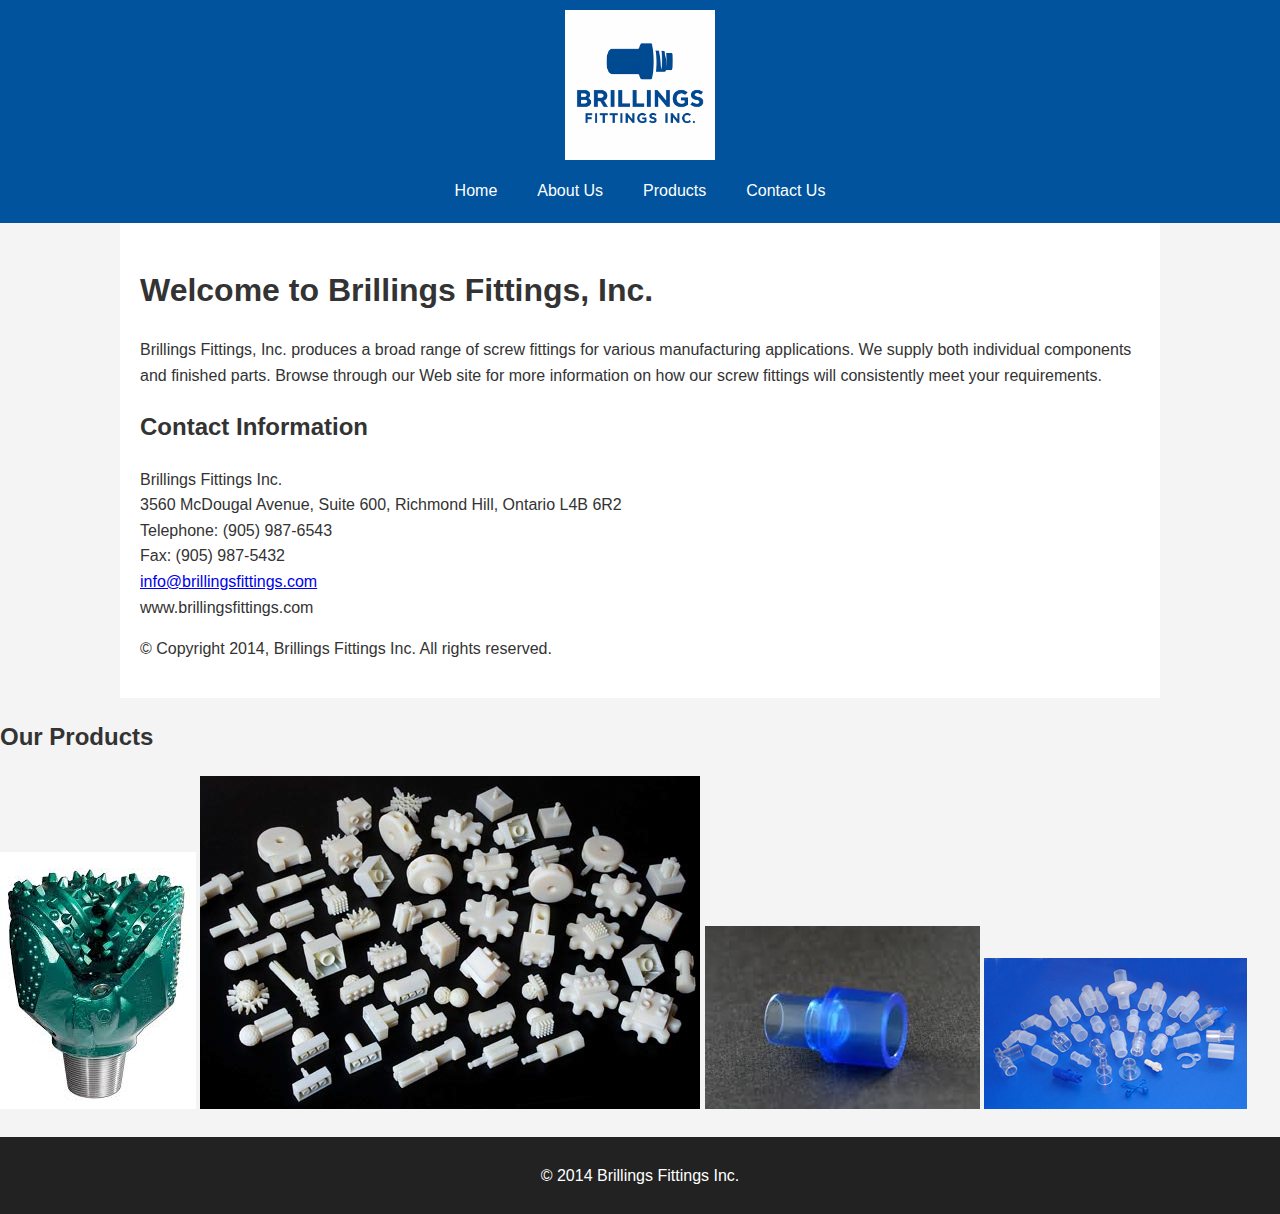
<file: index.html>
<!DOCTYPE html>
<html lang="en">
<head>
    <meta charset="UTF-8">
    <meta name="viewport" content="width=device-width, initial-scale=1.0">
    <title>Brillings Fittings Inc.</title>
    <link rel="stylesheet" href="style.css">
    <script src="script.js" defer></script>
</head>
<body>
    <header>
        <img src="logo_image.png" alt="Brillings Fittings Inc. Logo" class="logo">
        <nav>
            <ul>
                <li><a href="index.html">Home</a></li>
                <li><a href="about.html">About Us</a></li>
                <li><a href="products.html">Products</a></li>
                <li><a href="contact.html">Contact Us</a></li>
            </ul>
        </nav>
    </header>

    <main>
        <h1>Welcome to Brillings Fittings, Inc.</h1>
        <p>Brillings Fittings, Inc. produces a broad range of screw fittings for various manufacturing applications. We supply both individual components and finished parts. Browse through our Web site for more information on how our screw fittings will consistently meet your requirements.</p>

        <section class="contact-info">
            <h2>Contact Information</h2>
            <p>Brillings Fittings Inc.<br>
            3560 McDougal Avenue, Suite 600, Richmond Hill, Ontario L4B 6R2<br>
            Telephone: (905) 987-6543<br>
            Fax: (905) 987-5432<br>
            <a href="mailto:info@brillingsfittings.com">info@brillingsfittings.com</a><br>
            www.brillingsfittings.com</p>
            <p>© Copyright 2014, Brillings Fittings Inc. All rights reserved.</p>
        </section>
    </main>
	<!-- Product Gallery -->
        <section class="product-gallery">
            <h2>Our Products</h2>
            <div class="gallery">
                <img src="product5.jpg" alt="Product 5" class="product-image">
                <img src="product6.jpg" alt="Product 6" class="product-image">
                <img src="product7.jpg" alt="Product 7" class="product-image">
                <img src="product8.jpg" alt="Product 8" class="product-image">
                <!-- Add more images here -->
            </div>
        </section>

    <footer>
        <p>&copy; 2014 Brillings Fittings Inc.</p>
    </footer>
</body>
</html>
</file>
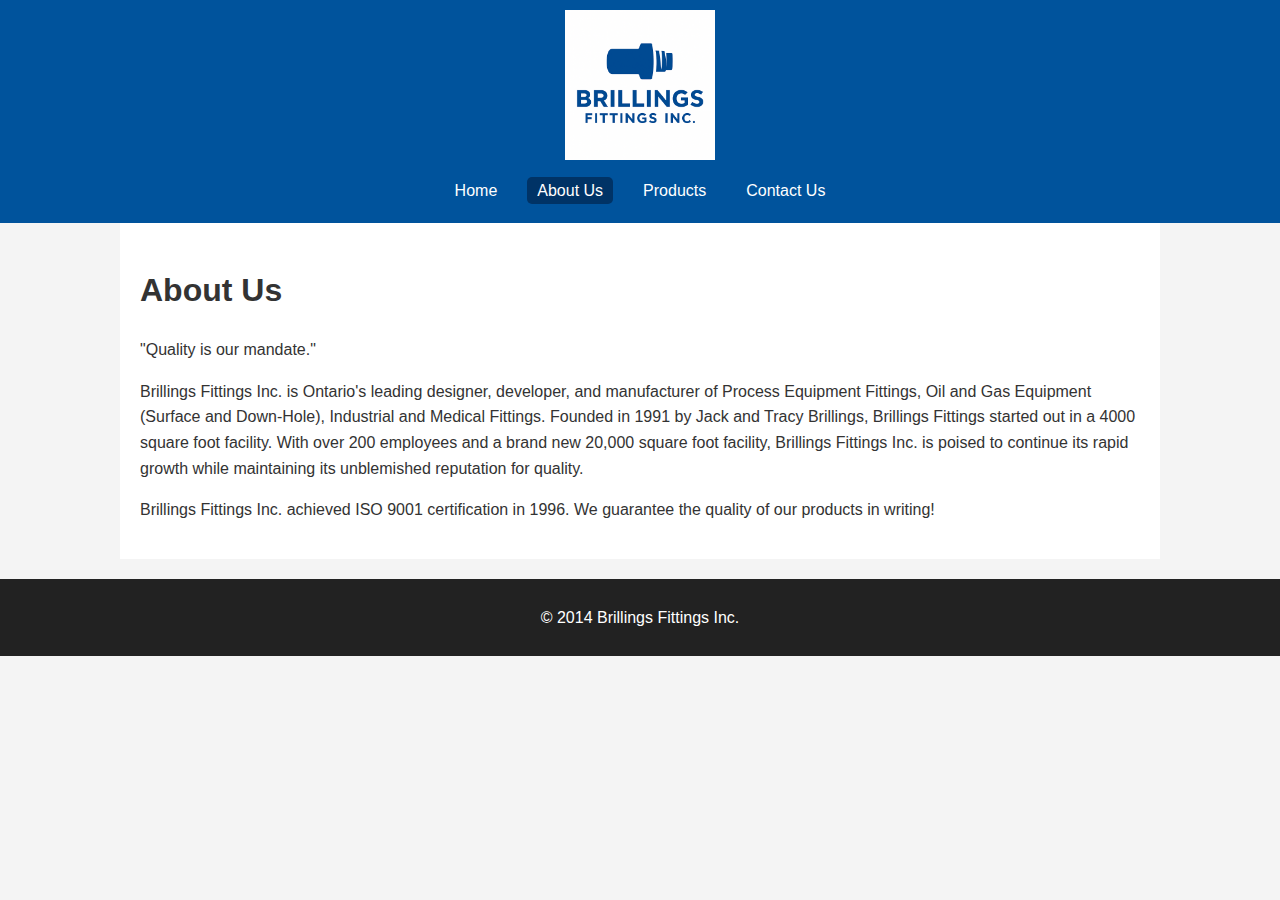
<file: about.html>
<!DOCTYPE html>
<html lang="en">
<head>
    <meta charset="UTF-8">
    <meta name="viewport" content="width=device-width, initial-scale=1.0">
    <title>About Us - Brillings Fittings Inc.</title>
    <link rel="stylesheet" href="style.css">
</head>
<body>
    <header>
        <img src="logo_image.png" alt="Brillings Fittings Inc. Logo" class="logo">
        <nav>
            <ul>
                <li><a href="index.html">Home</a></li>
                <li><a href="about.html" class="active">About Us</a></li>
                <li><a href="products.html">Products</a></li>
                <li><a href="contact.html">Contact Us</a></li>
            </ul>
        </nav>
    </header>

    <main>
        <h1>About Us</h1>
        <p>"Quality is our mandate."</p>
        <p>Brillings Fittings Inc. is Ontario's leading designer, developer, and manufacturer of Process Equipment Fittings, Oil and Gas Equipment (Surface and Down-Hole), Industrial and Medical Fittings. Founded in 1991 by Jack and Tracy Brillings, Brillings Fittings started out in a 4000 square foot facility. With over 200 employees and a brand new 20,000 square foot facility, Brillings Fittings Inc. is poised to continue its rapid growth while maintaining its unblemished reputation for quality.</p>
        <p>Brillings Fittings Inc. achieved ISO 9001 certification in 1996. We guarantee the quality of our products in writing!</p>
    </main>

    <footer>
        <p>&copy; 2014 Brillings Fittings Inc.</p>
    </footer>
</body>
</html>
</file>
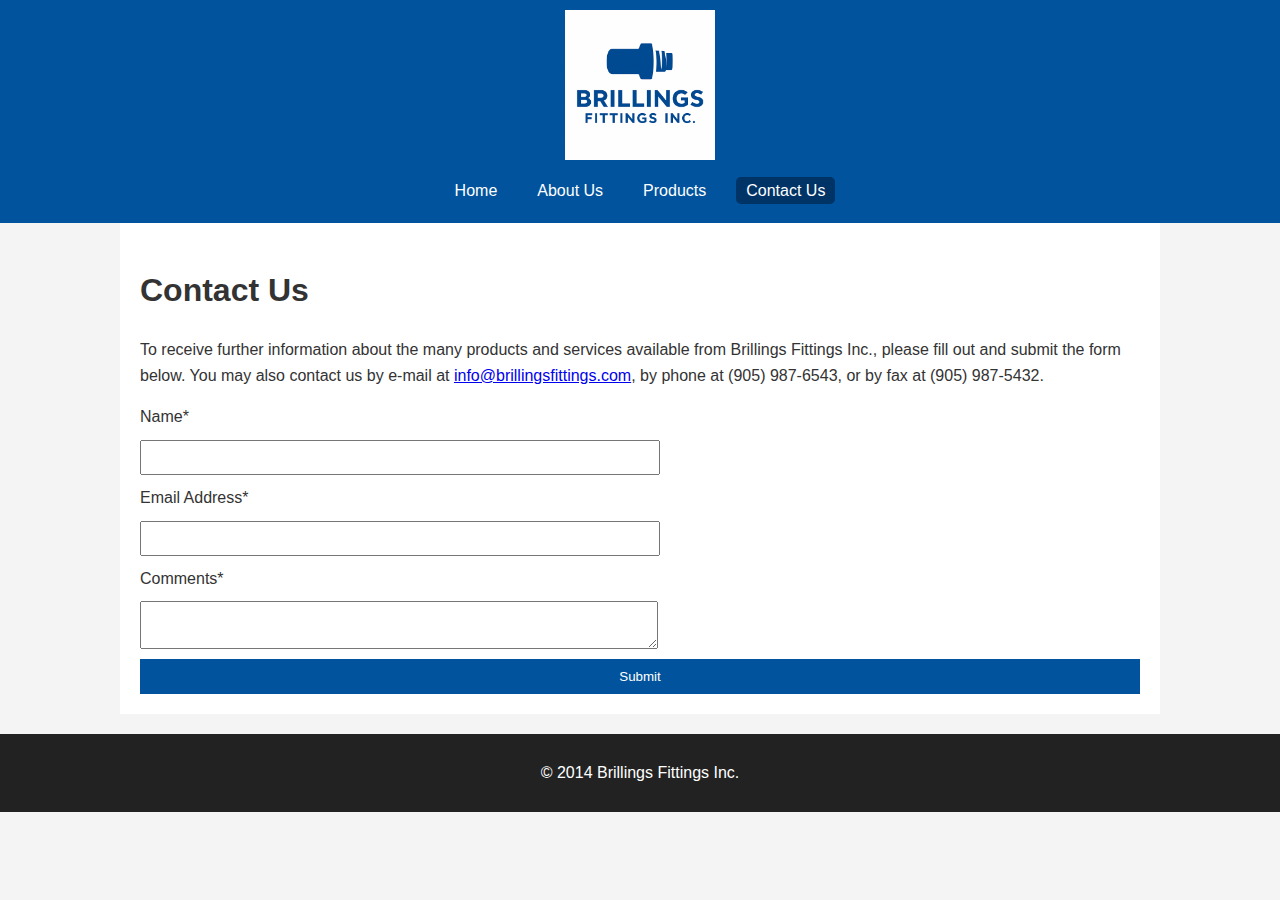
<file: contact.html>
<!DOCTYPE html>
<html lang="en">
<head>
    <meta charset="UTF-8">
    <meta name="viewport" content="width=device-width, initial-scale=1.0">
    <title>Contact Us - Brillings Fittings Inc.</title>
    <link rel="stylesheet" href="style.css">
    <script src="script.js" defer></script>
</head>
<body>
    <header>
        <img src="logo_image.png" alt="Brillings Fittings Inc. Logo" class="logo">
        <nav>
            <ul>
                <li><a href="index.html">Home</a></li>
                <li><a href="about.html">About Us</a></li>
                <li><a href="products.html">Products</a></li>
                <li><a href="contact.html" class="active">Contact Us</a></li>
            </ul>
        </nav>
    </header>

    <main>
        <h1>Contact Us</h1>
        <p>To receive further information about the many products and services available from Brillings Fittings Inc., please fill out and submit the form below. You may also contact us by e-mail at <a href="mailto:info@brillingsfittings.com">info@brillingsfittings.com</a>, by phone at (905) 987-6543, or by fax at (905) 987-5432.</p>

        <form id="contactForm">
            <label for="name">Name*</label>
            <input type="text" id="name" name="name" required>

            <label for="email">Email Address*</label>
            <input type="email" id="email" name="email" required>

            <label for="comments">Comments*</label>
            <textarea id="comments" name="comments" required></textarea>

            <button type="submit">Submit</button>
        </form>
    </main>

    <footer>
        <p>&copy; 2014 Brillings Fittings Inc.</p>
    </footer>
</body>
</html>
</file>
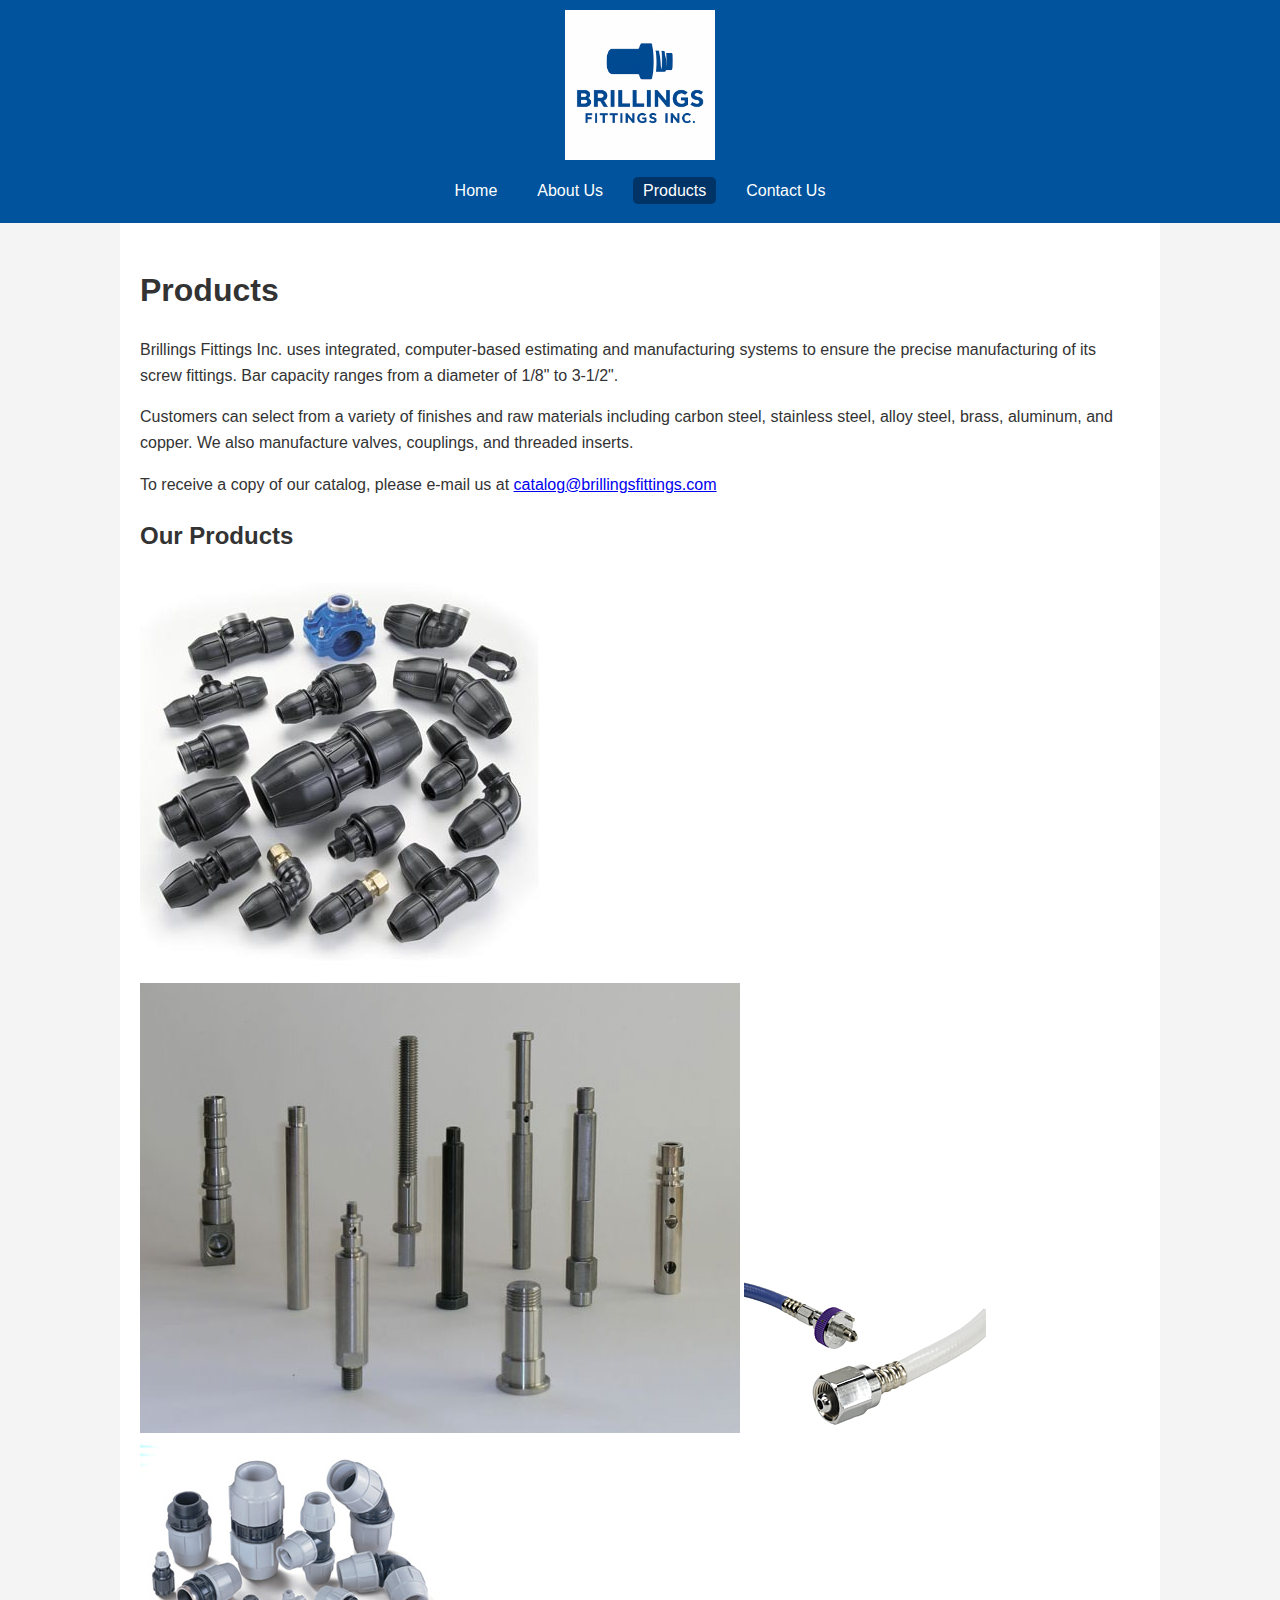
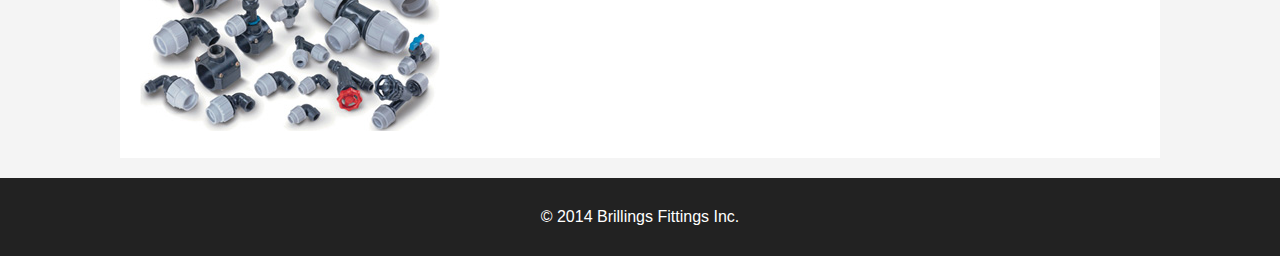
<file: products.html>
<!DOCTYPE html>
<html lang="en">
<head>
    <meta charset="UTF-8">
    <meta name="viewport" content="width=device-width, initial-scale=1.0">
    <title>Products - Brillings Fittings Inc.</title>
    <link rel="stylesheet" href="style.css">
</head>
<body>
    <header>
        <img src="logo_image.png" alt="Brillings Fittings Inc. Logo" class="logo">
        <nav>
            <ul>
                <li><a href="index.html">Home</a></li>
                <li><a href="about.html">About Us</a></li>
                <li><a href="products.html" class="active">Products</a></li>
                <li><a href="contact.html">Contact Us</a></li>
            </ul>
        </nav>
    </header>

    <main>
        <h1>Products</h1>
        <p>Brillings Fittings Inc. uses integrated, computer-based estimating and manufacturing systems to ensure the precise manufacturing of its screw fittings. Bar capacity ranges from a diameter of 1/8" to 3-1/2".</p>
        <p>Customers can select from a variety of finishes and raw materials including carbon steel, stainless steel, alloy steel, brass, aluminum, and copper. We also manufacture valves, couplings, and threaded inserts.</p>
        <p>To receive a copy of our catalog, please e-mail us at <a href="mailto:catalog@brillingsfittings.com">catalog@brillingsfittings.com</a></p>

        <!-- Product Gallery -->
        <section class="product-gallery">
            <h2>Our Products</h2>
            <div class="gallery">
                <img src="product1.jpg" alt="Product 1" class="product-image">
                <img src="product2.jpg" alt="Product 2" class="product-image">
                <img src="product3.jpg" alt="Product 3" class="product-image">
                <img src="product4.jpg" alt="Product 4" class="product-image">
                <!-- Add more images here -->
            </div>
        </section>
    </main>

    <footer>
        <p>&copy; 2014 Brillings Fittings Inc.</p>
    </footer>
</body>
</html>
</file>
<file: style.css>
body {
    font-family: Arial, sans-serif;
    margin: 0;
    padding: 0;
    line-height: 1.6;
    background-color: #f4f4f4;
    color: #333;
}

header {
    background: #00539C;
    color: white;
    padding: 10px 0;
    text-align: center;
}

header img.logo {
    width: 150px;
}

nav ul {
    list-style: none;
    padding: 0;
    margin: 10px 0;
    display: flex;
    justify-content: center;
    gap: 20px;
}

nav ul li a {
    color: white;
    text-decoration: none;
    padding: 5px 10px;
}

nav ul li a:hover, nav ul li a.active {
    background: #003366;
    border-radius: 5px;
}

main {
    padding: 20px;
    max-width: 1000px;
    margin: auto;
    background: white;
}

form {
    display: flex;
    flex-direction: column;
    gap: 10px;
}

form input, form textarea {
    padding: 8px;
    width: 100%;
    max-width: 500px;
}

form button {
    padding: 10px;
    background: #00539C;
    color: white;
    border: none;
    cursor: pointer;
}

form button:hover {
    background: #003366;
}

footer {
    background: #222;
    color: white;
    text-align: center;
    padding: 10px 0;
    margin-top: 20px;
}
</file>
